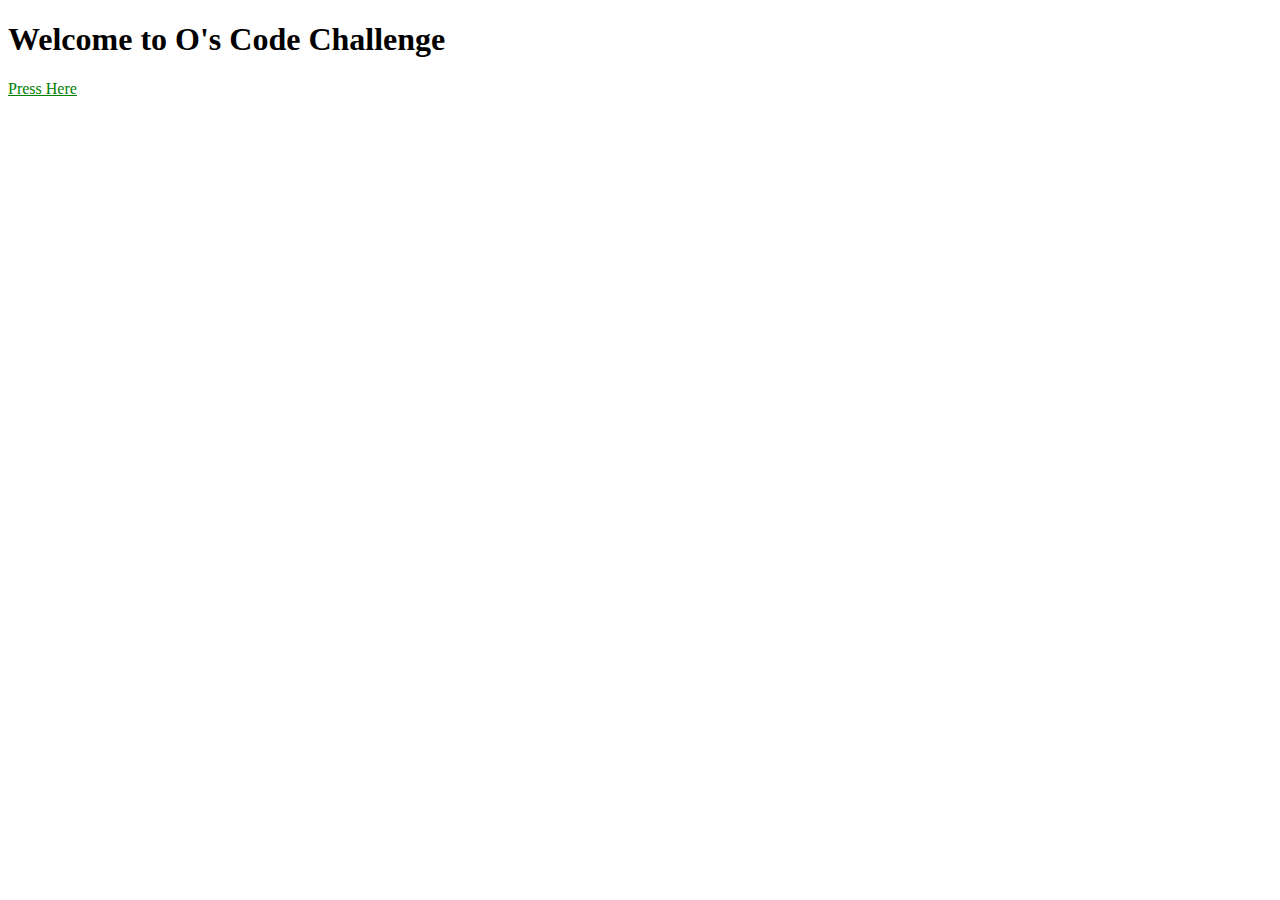
<file: index.html>
<!DOCTYPE html>
<html lang="en">
<head>
    <meta charset="UTF-8">
    <meta name="viewport" content="width=device-width, intial-scale=1.0">
  <title>Welcome to O's challenge</title>
  <link rel="stylesheet" href="styles.css"/>
</head>
<body>
<h1>Welcome to O's Code Challenge</h1>
<a href="./about.html">Press Here</a>
<script>
  alert("I am ready to enroll into the Code School");
</script>
</body>
</html>
</file>
<file: styles.css>
a {
  color: green;
}
</file>
